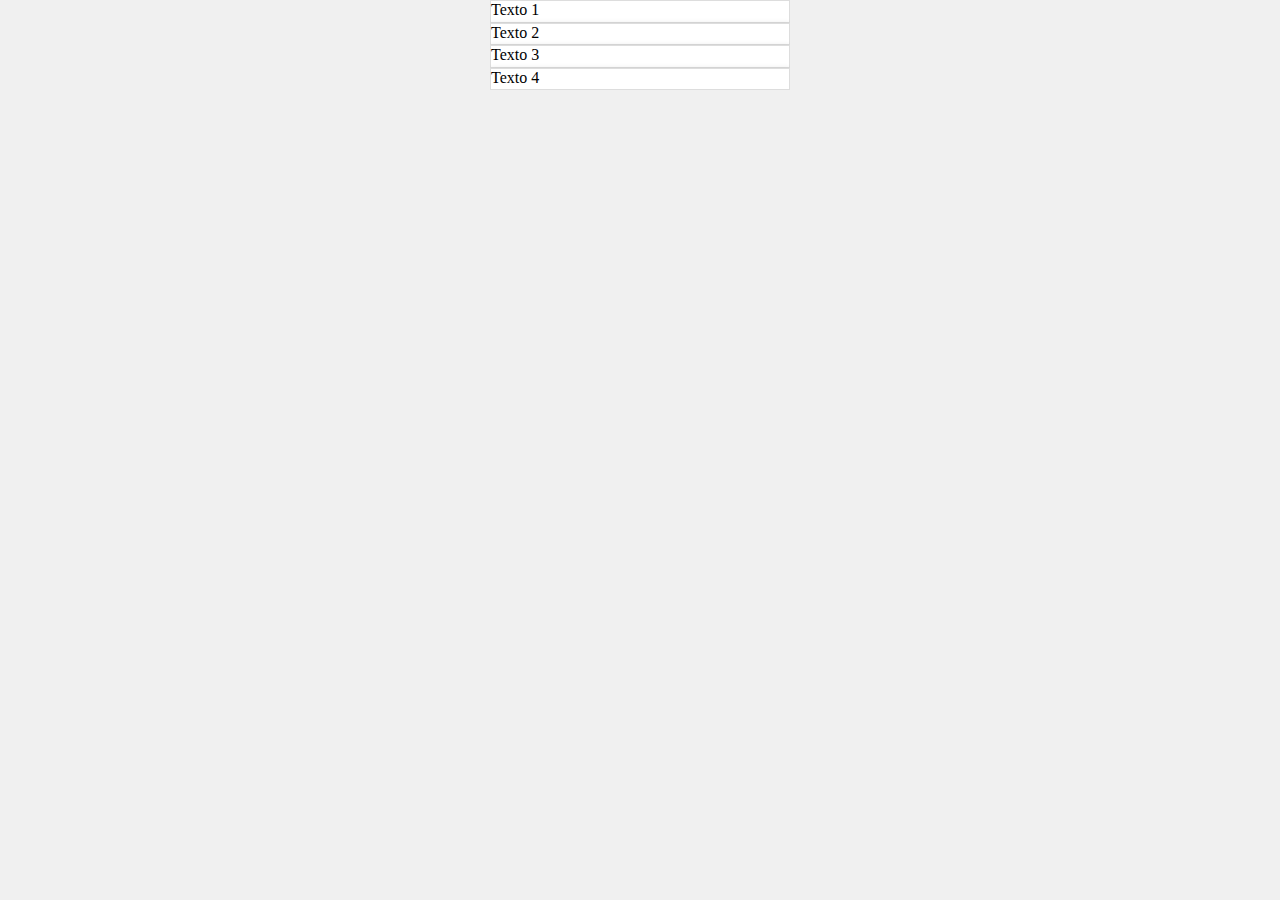
<file: test.html>
<!DOCTYPE html>
<html lang="es">

<head>
    <meta charset="UTF-8">
    <meta name="viewport" content="width=device-width, initial-scale=1.0">
    <title>Animación de Texto</title>
    <style>
        body {
            display: flex;
            justify-content: center;
            align-items: center;
            height: 100vh;
            margin: 0;
            background: #f0f0f0;
        }

        .container {
            overflow: hidden;
            height: 100vh;
            /* Ajusta según el tamaño de tu texto */
            position: relative;
            width: 300px;
            /* Ajusta según el tamaño de tu texto */
        }

        .text-wrapper {
            display: flex;
            flex-direction: column;
            transition: transform 1s;
            top: 0;
            left: 0;
            height: 10vh;
            overflow: hidden;
        }

        .text {
            margin: 0;
            padding: 0;
            background: white;
            border: 1px solid #ddd;
            box-shadow: 0 0 5px rgba(0, 0, 0, 0.1);
            height: 10vh;
            display: flex;
        }
    </style>
</head>

<body>
    <div class="container">
        <div class="text-wrapper">
            <p class="text">Texto 1</p>
            <p class="text">Texto 2</p>
            <p class="text">Texto 3</p>
            <p class="text">Texto 4</p>
        </div>
    </div>
    <script>
        const texts = document.querySelectorAll('.text');
        const wrapper = document.querySelector('.text-wrapper');
        let currentIndex = 0;

        function showNextText() {
            const totalTexts = texts.length;
            wrapper.style.transform = `translateY(-${currentIndex * 100}%)`;
            currentIndex = (currentIndex + 1) % totalTexts;
        }

        function startAnimation() {
            setInterval(showNextText, 3000); // Cambia de texto cada 3 segundos
        }

        window.onload = startAnimation;
    </script>
</body>

</html>
</file>
